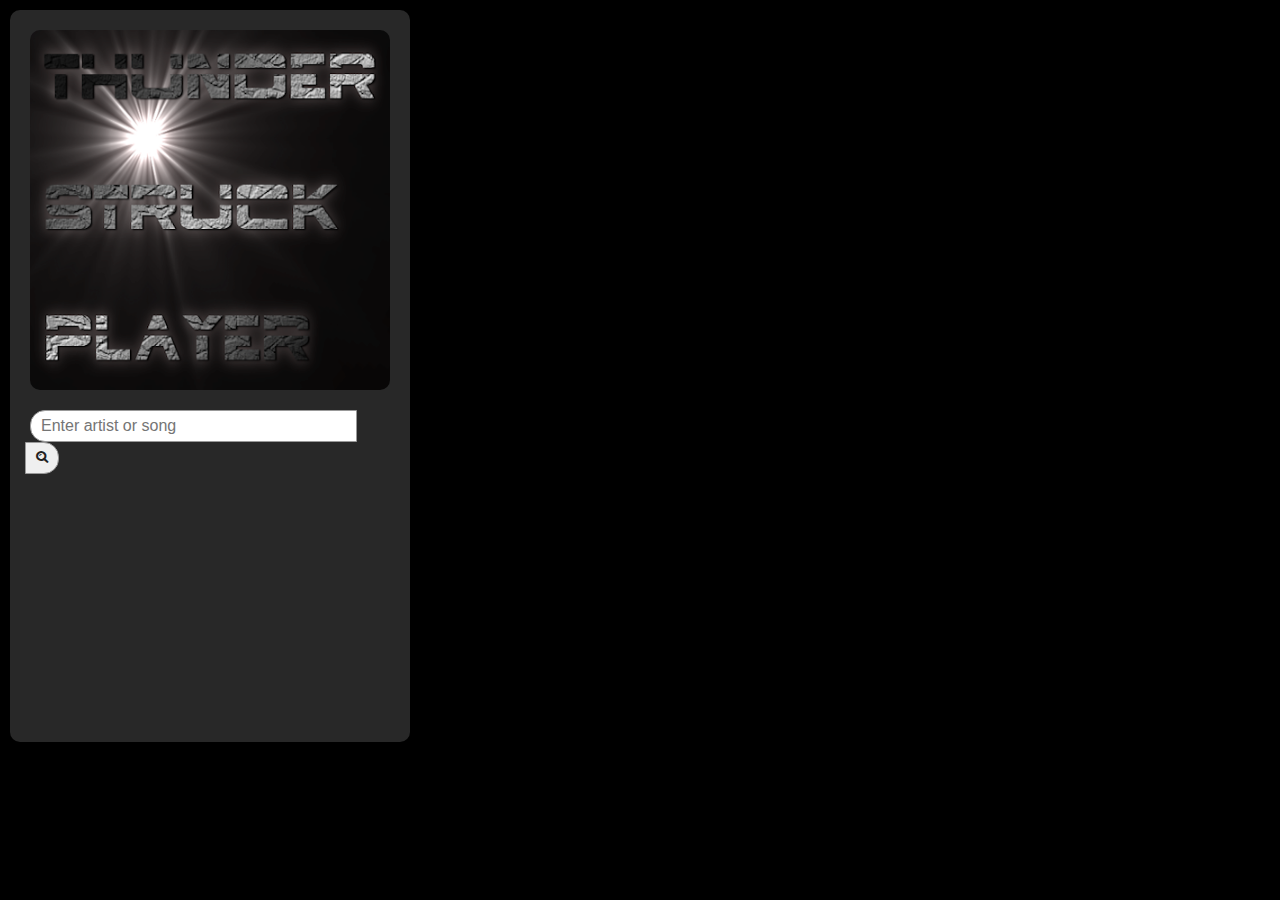
<file: index.html>
<!DOCTYPE html>
<!--[if lt IE 7]>      <html class="no-js lt-ie9 lt-ie8 lt-ie7"> <![endif]-->
<!--[if IE 7]>         <html class="no-js lt-ie9 lt-ie8"> <![endif]-->
<!--[if IE 8]>         <html class="no-js lt-ie9"> <![endif]-->
<!--[if gt IE 8]><!--> <html class="no-js"> <!--<![endif]-->
    <head>
        <meta charset="utf-8">
        <meta http-equiv="X-UA-Compatible" content="IE=edge,chrome=1">
        <title></title>
        <meta name="description" content="">
        <meta name="viewport" content="width=device-width">

        <!-- Place favicon.ico and apple-touch-icon.png in the root directory -->

        <link rel="stylesheet" href="css/normalize.css">
        <link rel="stylesheet" href="css/font-awesome.css">
        <link href='http://fonts.googleapis.com/css?family=Lobster' rel='stylesheet' type='text/css'>
        <link rel="stylesheet" href="css/button.css" type="text/css" media="screen" title="no title" charset="utf-8">
        <link rel="stylesheet" href="css/main.css">
        <script src="js/vendor/modernizr-2.6.1.min.js"></script>
    </head>
    <body>
        <!--[if lt IE 7]>
            <p class="chromeframe">You are using an outdated browser. <a href="http://browsehappy.com/">Upgrade your browser today</a> or <a href="http://www.google.com/chromeframe/?redirect=true">install Google Chrome Frame</a> to better experience this site.</p>
        <![endif]-->

        <canvas id="visualizer" width="800" height="600">
            <p>Sorry, your browser does not support the HTML5 canvas element, please update!</p>
        </canvas>
        <div id="controls">
            <div id="music-controls" class="box">
                <div id="controls-bar" class="visually-hidden">
                    <div id="track-info">
                        <div>
                            <p id="track-name"></p>
                            <p id="track-artist"></p>
                        </div>
                        <!-- <div>
                            <span id="track-album-label">Album:</span><span id="track-album">Take care</span>
                            <span id="track-year-label">Year:</span><span id="track-year">2011</span>
                        </div> -->
                    </div>
                    <meter id="progress-bar" min="0" max="300" value="0"></meter>
                    <div id="buttons" class="clearfix">
                        <a href="#"><i id="play-pause" class="icon-pause pull-left"></i></a>
                        <a href="#"><i id="track-skip" class="icon-fast-forward pull-left"></i></a>
                        <!-- <i id="mix-skip" class="icon-arrow-right pull-left"></i> -->
                        <div id="volume" class="pull-right">
                            <i id="volume-icon" class="icon-volume-up pull-left"></i>
                            <form>
                                <input id="volume-slider" type="range" min="0" max="1" step="0.01" value="0.40" />
                            </form>​
                        </div>
                    </div>
                </div>
            </div>
            <div id="search-box" class="box">
                <form id="search-form" accept-charset="utf-8">
                    <div id="search-widget">
                        <input type="text" name="search" value="" id="search" placeholder="Enter artist or song" />
                        <button type="submit" value=""><i class="icon-search"></i></button>
                    </div>
                </form>
            </div>
            <div id="playlist" class="box">
                <ul class="visually-hidden"></ul>
            </div>
        </div>
        <script src="//ajax.googleapis.com/ajax/libs/jquery/1.8.0/jquery.min.js"></script>
        <script>window.jQuery || document.write('<script src="js/vendor/jquery-1.8.0.min.js"><\/script>')</script>
        <script src="js/vendor/flyjsonp.min.js" type="text/javascript" charset="utf-8"></script>
        <script src="js/plugins.js"></script>
        <!-- <script src="js/visualizer.js" type="text/javascript" charset="utf-8"></script> -->
        <script src="js/visualizer.js" type="text/javascript" charset="utf-8"></script>
        <script src="js/musicloader.js" type="text/javascript" charset="utf-8"></script>
        <script src="js/8tracks.api.js" type="text/javascript" charset="utf-8"></script>
        <script src="js/app.js" type="text/javascript" charset="utf-8"></script>
        <script src="js/main.js" type="text/javascript" charset="utf-8"></script>
    </body>
</html>
</file>
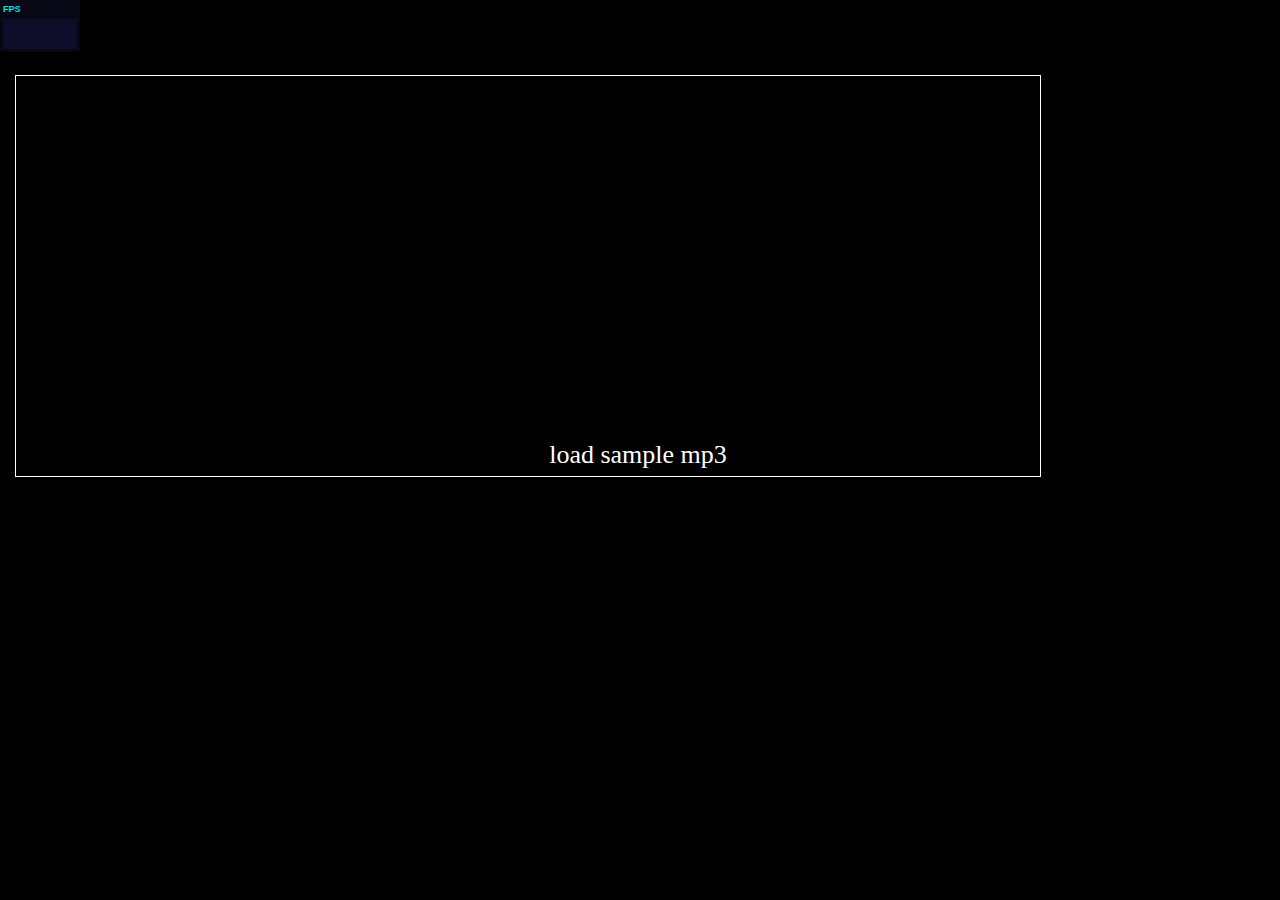
<file: visualization_stuff/index.html>
<!DOCTYPE html>
    <head>
        <link href="style.css" rel="stylesheet" type="text/css">
    </head>
    <body>
        <canvas id="graph" width="1024" height="400"
        style="border:1px solid #FFF; position: absolute; top: 75px; left: 15px;">
            No canvas available!
        </canvas>       
        <div id="loading">loading...</div>
        <div id="loadsample"></div>
        <script src="three.js"></script>
        <script src="jquery-1.8.2.min.js"></script>
        <script src="RequestAnimationFrame.js"></script>
        <script src="Stats.js"></script>
        <script src="visualizer.js"></script>
        <script src="main.js"></script>
    </body>
</html>
</file>
<file: css/button.css>
/* ----------------------------
Author: Anders Haig = minim.co
Version: 1.1
File: CSS Styles
---------------------------- */

/* GLOBAL */


input[type=submit],label,select,.pointer {
    cursor: pointer;
}


/* STANDARD */


#playlist li a {
    position: relative;
    display: inline-block;
    font-weight: bold;
    font-size: 12px;
    font-family: Arial,sans-serif;
    height: 40px;
    line-height: 40px;
    -moz-border-radius: 20px;
    border-radius: 20px;
    color: #FFF;
    text-shadow: 0px 1px 2px #000000;
    text-shadow: 0px 1px 2px rgba(0,0,0,0.3);
    filter: dropshadow(color=#000000, offx=0, offy=1);
    text-decoration: none;
    width: 200px;
    -webkit-box-shadow: 0px 3px 3px rgba(0,0,0,0.2),inset 0px 1px 0px rgba(255,255,255,0.25);
    -moz-box-shadow: 0px 3px 3px rgba(0,0,0,0.2),inset 0px 1px 0px rgba(255,255,255,0.25);
    box-shadow: 0px 3px 3px rgba(0,0,0,0.2),inset 0px 1px 0px rgba(255,255,255,0.25);
}

#playlist li a alt title {
    font-weight: normal;
    background: none;
    display: inline;
}

#playlist li a {
    background: #618398;
    background: -moz-linear-gradient(top, #618398 0%, #618398 50%, #587789 50%, #587789 100%);
    background: -webkit-gradient(linear, left top, left bottom, color-stop(0%,#618398), color-stop(50%,#618398), color-stop(50%,#587789), color-stop(100%,#587789));
    filter: progid:DXImageTransform.Microsoft.gradient( startColorstr='#618398', endColorstr='#587789',GradientType=0 );
    background: -o-linear-gradient(top, #618398 0%,#618398 50%,#618398 50%,#587789 100%);
}

#playlist li a:hover {
    background: #7098AF;
    background: -moz-linear-gradient(top, #7098AF 0%, #7098AF 50%, #688CA0 50%, #688CA0 100%);
    background: -webkit-gradient(linear, left top, left bottom, color-stop(0%,#7098AF), color-stop(50%,#7098AF), color-stop(50%,#688CA0), color-stop(100%,#688CA0));
    filter: progid:DXImageTransform.Microsoft.gradient( startColorstr='#7098AF', endColorstr='#688CA0',GradientType=0 );
    background: -o-linear-gradient(top, #7098AF 0%,#7098AF 50%,#688CA0 50%,#688CA0 100%);
}

#playlist li a:active {
    -webkit-box-shadow: inset 0 3px 3px rgba(0,0,0,0.2);
    -moz-box-shadow: inset 0 3px 3px rgba(0,0,0,0.2);
    box-shadow: inset 0 3px 3px rgba(0,0,0,0.2);
    position: relative;
    top: 1px;
}
</file>
<file: css/main.css>
/*
 * HTML5 Boilerplate
 *
 * What follows is the result of much research on cross-browser styling.
 * Credit left inline and big thanks to Nicolas Gallagher, Jonathan Neal,
 * Kroc Camen, and the H5BP dev community and team.
 */

/* ==========================================================================
   Base styles: opinionated defaults
   ========================================================================== */

html,
button,
input,
select,
textarea {
    color: #222;
}

body {
    font-size: 1em;
    line-height: 1.4;
}

/*
 * Remove text-shadow in selection highlight: h5bp.com/i
 * These selection declarations have to be separate.
 * Customize the background color to match your design.
 */

::-moz-selection {
    background: #b3d4fc;
    text-shadow: none;
}

::selection {
    background: #b3d4fc;
    text-shadow: none;
}

/*
 * A better looking default horizontal rule
 */

hr {
    display: block;
    height: 1px;
    border: 0;
    border-top: 1px solid #ccc;
    margin: 1em 0;
    padding: 0;
}

/*
 * Remove the gap between images and the bottom of their containers: h5bp.com/i/440
 */

img {
    vertical-align: middle;
}

/*
 * Remove default fieldset styles.
 */

fieldset {
    border: 0;
    margin: 0;
    padding: 0;
}

/*
 * Allow only vertical resizing of textareas.
 */

textarea {
    resize: vertical;
}

/* ==========================================================================
   Chrome Frame prompt
   ========================================================================== */

.chromeframe {
    margin: 0.2em 0;
    background: #ccc;
    color: #000;
    padding: 0.2em 0;
}

/* ==========================================================================
   Author's custom styles
   ========================================================================== */
html, body {
    line-height: 0;
    font-size: 0;
    overflow: hidden;
    position: relative;
    
    height: 100%;
    width: 100%;
    
    background-color: black;
}

#visualizer {
    background-color: black;
}

#controls {
    overflow: auto;
    position: absolute;
    top: 0;
    left: 0;
    
    width: 360px;
    height: 732px;
    padding: 0px 20px;
    margin: 10px;
    
    background-color: rgba(50, 50, 50, 0.8);
    
    font-size: 16px;
    line-height: 1.4em;
    
    -webkit-border-radius: 10px;
    -moz-border-radius: 10px;
    -o-border-radius: 10px;
    border-radius: 10px;
}

#controls .box  {
    width: 100%;
    margin-bottom: 20px;
}

#music-controls.box {
    border-top: none;
    height: 360px;
    
    margin-top: 20px;
    
    background-image: url('../img/initial_logo.png');
    background-size: contain;
    
    -webkit-border-radius: 10px;
    -moz-border-radius: 10px;
    -o-border-radius: 10px;
    border-radius: 10px;
}

#music-controls {
    position: relative;
}

#controls-bar {
    position: absolute;
    bottom: 0;
    left: 0;
    
    width: 320px;
    
    margin: 10px;
    padding: 10px;
    
    color: white;
    oopacity: 1;
    background-color: rgba(30, 30, 30, 0.3);
    
    -webkit-transition: background-color 0.2s ease-in-out;
    -moz-transition: background-color 0.2s ease-in-out;
    -o-transition: background-color 0.2s ease-in-out;
    transition: background-color 0.2s ease-in-out;
    
    -webkit-transition: opacity 2s ease-in-out;
    -moz-transition: opacity 2s ease-in-out;
    -o-transition: opacity 2s ease-in-out;
    transition: opacity 2s ease-in-out;
    
    -webkit-border-radius: 5px;
    -moz-border-radius: 5px;
    -o-border-radius: 5px;
    border-radius: 5px;
}

#controls-bar.visually-hidden {
    opacity: 0;
}

#controls-bar:hover {
    background-color: rgba(30, 30, 30, 0.8);
}

#track-info {
    margin-bottom: 10px;
}

#track-name, #track-artist {
    margin: 0 0 5px 0;
    overflow: hidden;
}

#track-name {
    font-size: 26px;
    font-weight: bold;
}

#track-artist {
    font-size: 18px;
}

#progress-bar {
    display: block;
    background-color: black;
    
    height:8px;
    width: 100%;
    
    padding: 2px;
    
    -webkit-border-radius: 4px;
    -moz-border-radius: 4px;
    -o-border-radius: 4px;
    border-radius: 4px;
}

#progress-bar::-webkit-meter-bar {
    background: black;
}

#progress-bar::-webkit-meter-optimum-value {
    height: 4px;
    background: white;
    
    -webkit-border-radius: 2px;
    -moz-border-radius: 2px;
    -o-border-radius: 2px;
    border-radius: 2px;
}

#buttons {
    font-size: 30px;
    padding-top: 10px;
}

#buttons a {
    text-decoration: none;
    color: white;
}

#buttons a:hover i:before {
    font-size: 43px;
}

#buttons i {
    display: block;
    position: relative;
    
    width: 40px;
    height: 40px;
    
    margin-right: 10px;
}

#buttons i:before {
    position: absolute;
    top: 13px;
    left: 5px;
    
    font-size: 40px;
}

#volume {
    height: 40px;
}

#volume i {
    margin: 0;
}

#volume i:before {
    font-size: 20px;
}

#volume form {
    height: 4px;
    margin-left: 40px;
    padding: 18px 0px;
}

#volume input[type="range"] {
    display: block;
    
    width: 70px;
    height: 4px;
    
    -webkit-appearance:none; 
    
    -webkit-border-radius: 2px;
    -moz-border-radius: 2px;
    -o-border-radius: 2px;
    border-radius: 2px;
}

#search-widget {
    width: 100%;
}

#search-widget input, #search-widget button {
    display: inline-block;
    vertical-align: top;
    
    margin: 0;
    padding: 5px 10px;
    
    border: 1px solid #999;
}

#search-widget input[type="text"] {
    width: 305px; 
    height: 20px;
    
    border: 1px solid #999;
    
    -webkit-border-top-left-radius: 15px;
    -moz-border-top-left-radius: 15px;
    -o-border-top-left-radius: 15px;
    border-top-left-radius: 15px;
    
    -webkit-border-bottom-left-radius: 15px;
    -moz-border-bottom-left-radius: 15px;
    -o-border-bottom-left-radius: 15px;
    border-bottom-left-radius: 15px;
}

#search-widget input[type="text"]:focus {
    outline: none;
}

#search-widget button[type="submit"] {
    height: 32px;
    margin-left: -5px;
    
    -webkit-border-top-right-radius: 15px;
    -moz-border-top-right-radius: 15px;
    -o-border-top-right-radius: 15px;
    border-top-right-radius: 15px;
    
    -webkit-border-bottom-right-radius: 15px;
    -moz-border-bottom-right-radius: 15px;
    -o-border-bottom-right-radius: 15px;
    border-bottom-right-radius: 15px;
}

#playlist ul {
    list-style: none;
    padding: 0;
    
    color: white;
    opacity: 1;
    
    -webkit-transition: opacity 2s ease-in;
    -moz-transition: opacity 2s ease-in;
    -o-transition: opacity 2s ease-in;
    transition: opacity 2s ease-in;
}

#playlist ul.visually-hidden {
    opacity: 0;
}

#playlist ul li {
    display: block;
    margin: 15px auto;
    text-align: center;
}

#playlist li a {
    display: inline-block;
    width: 100%;
}

#playlist i {
    position: absolute;
    left: 10px;
    
    font-size: 15px;
}

#playlist i.hover-show {
    visibility: hidden;
}

#playlist a:hover i.hover-show, #playlist a:active i.hover-show {
    visibility: visible;
}

#disclaimer {
    color: white;
    margin: 200px;
    font: 50px 'Lobster', cursive;
    text-align: center;
}

/* ==========================================================================
   Helper classes
   ========================================================================== */

.pull-left {
    float: left;
}

.pull-right {
    float: right;
}

/*
 * Image replacement
 */

.ir {
    background-color: transparent;
    border: 0;
    overflow: hidden;
    /* IE 6/7 fallback */
    *text-indent: -9999px;
}

.ir:before {
    content: "";
    display: block;
    width: 0;
    height: 100%;
}

/*
 * Hide from both screenreaders and browsers: h5bp.com/u
 */

.hidden {
    display: none !important;
    visibility: hidden;
}

/*
 * Hide only visually, but have it available for screenreaders: h5bp.com/v
 */

.visuallyhidden {
    border: 0;
    clip: rect(0 0 0 0);
    height: 1px;
    margin: -1px;
    overflow: hidden;
    padding: 0;
    position: absolute;
    width: 1px;
}

/*
 * Extends the .visuallyhidden class to allow the element to be focusable
 * when navigated to via the keyboard: h5bp.com/p
 */

.visuallyhidden.focusable:active,
.visuallyhidden.focusable:focus {
    clip: auto;
    height: auto;
    margin: 0;
    overflow: visible;
    position: static;
    width: auto;
}

/*
 * Hide visually and from screenreaders, but maintain layout
 */

.invisible {
    visibility: hidden;
}

/*
 * Clearfix: contain floats
 *
 * For modern browsers
 * 1. The space content is one way to avoid an Opera bug when the
 *    `contenteditable` attribute is included anywhere else in the document.
 *    Otherwise it causes space to appear at the top and bottom of elements
 *    that receive the `clearfix` class.
 * 2. The use of `table` rather than `block` is only necessary if using
 *    `:before` to contain the top-margins of child elements.
 */

.clearfix:before,
.clearfix:after {
    content: " "; /* 1 */
    display: table; /* 2 */
}

.clearfix:after {
    clear: both;
}

/*
 * For IE 6/7 only
 * Include this rule to trigger hasLayout and contain floats.
 */

.clearfix {
    *zoom: 1;
}

/* ==========================================================================
   EXAMPLE Media Queries for Responsive Design.
   Theses examples override the primary ('mobile first') styles.
   Modify as content requires.
   ========================================================================== */

@media only screen and (min-width: 35em) {
    /* Style adjustments for viewports that meet the condition */
}

@media only screen and (-webkit-min-device-pixel-ratio: 1.5),
       only screen and (min-resolution: 144dpi) {
    /* Style adjustments for high resolution devices */
}

/* ==========================================================================
   Print styles.
   Inlined to avoid required HTTP connection: h5bp.com/r
   ========================================================================== */

@media print {
    * {
        background: transparent !important;
        color: #000 !important; /* Black prints faster: h5bp.com/s */
        box-shadow:none !important;
        text-shadow: none !important;
    }

    a,
    a:visited {
        text-decoration: underline;
    }

    a[href]:after {
        content: " (" attr(href) ")";
    }

    abbr[title]:after {
        content: " (" attr(title) ")";
    }

    /*
     * Don't show links for images, or javascript/internal links
     */

    .ir a:after,
    a[href^="javascript:"]:after,
    a[href^="#"]:after {
        content: "";
    }

    pre,
    blockquote {
        border: 1px solid #999;
        page-break-inside: avoid;
    }

    thead {
        display: table-header-group; /* h5bp.com/t */
    }

    tr,
    img {
        page-break-inside: avoid;
    }

    img {
        max-width: 100% !important;
    }

    @page {
        margin: 0.5cm;
    }

    p,
    h2,
    h3 {
        orphans: 3;
        widows: 3;
    }

    h2,
    h3 {
        page-break-after: avoid;
    }
}
</file>
<file: visualization_stuff/style.css>
body {
    text-align: center;
    background: black;
}
#loading {
    display: block;
    color: white;
	font-size: 26px;
	position: absolute;
	top: 50%;
	width: 100%;
	margin:-20px;
}
#loadsample {
    display: block;
    color: white;
    font-size: 26px;
    position: absolute;
	top: 40%;
	width: 100%;
	margin: 10px;
}
</file>
